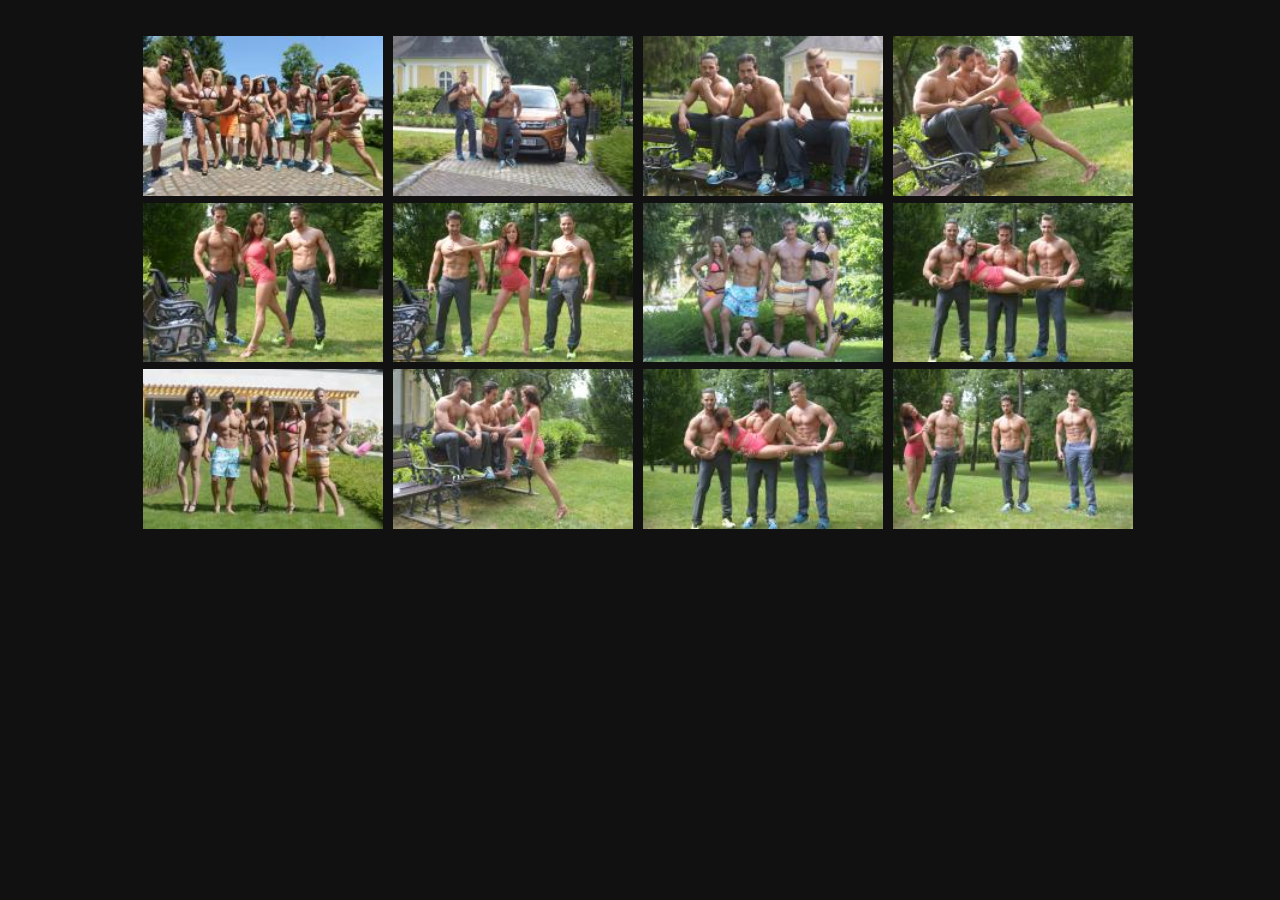
<file: gallery/index.html>
<!DOCTYPE html>
<html>
<head>
  <meta http-equiv="Content-Type" content="text/html; charset=UTF-8"/>
  <meta http-equiv="X-UA-Compatible" content="IE=edge,chrome=1" />
  <title>Gallery</title>

  <link rel="stylesheet" href="css/demo-styles.css" />
  <link rel="stylesheet" href="css/styles.css" />

</head>

<body>

<div class="demo-wrapper">

  <!--// Gallery Markup: A container that the plugin is called upon, and two lists for the images (use images with same aspect ratio) //-->
  <div id="gallery-container">
    
    <ul class="items--small">
      <li class="item"><a href="#"><img src="images/small-1.jpg" alt="" /></a></li>
      <li class="item"><a href="#"><img src="images/small-2.jpg" alt="" /></a></li>
      <li class="item"><a href="#"><img src="images/small-3.jpg" alt="" /></a></li>
      <li class="item"><a href="#"><img src="images/small-4.jpg" alt="" /></a></li>
      <li class="item"><a href="#"><img src="images/small-5.jpg" alt="" /></a></li>
      <li class="item"><a href="#"><img src="images/small-6.jpg" alt="" /></a></li>
      <li class="item"><a href="#"><img src="images/small-7.jpg" alt="" /></a></li>
      <li class="item"><a href="#"><img src="images/small-8.jpg" alt="" /></a></li>
      <li class="item"><a href="#"><img src="images/small-9.jpg" alt="" /></a></li>
      <li class="item"><a href="#"><img src="images/small-10.jpg" alt="" /></a></li>
      <li class="item"><a href="#"><img src="images/small-11.jpg" alt="" /></a></li>
      <li class="item"><a href="#"><img src="images/small-12.jpg" alt="" /></a></li>
    </ul>
    <ul class="items--big">
      <li class="item--big">
        <a href="#">
          <figure>
            <img src="images/big-1.jpg" alt="" />
          </figure>
          </a>
      </li>
      <li class="item--big">
        <a href="#">
          <figure>
            <img src="images/big-2.jpg" alt="" />
          </figure>
          </a>
      </li>
      <li class="item--big">
        <a href="#">
          <figure>
            <img src="images/big-3.jpg" alt="" />
          </figure>
          </a>
      </li>
      <li class="item--big">
        <a href="#">
          <figure>
            <img src="images/big-4.jpg" alt="" />
          </figure>
          </a>
      </li>
      <li class="item--big">
        <a href="#">
          <figure>
            <img src="images/big-5.jpg" alt="" />
          </figure>
          </a>
      </li>
      <li class="item--big">
        <a href="#">
          <figure>
            <img src="images/big-6.jpg" alt="" />
          </figure>
          </a>
      </li>
      <li class="item--big">
        <a href="#">
          <figure>
            <img src="images/big-7.jpg" alt="" />            
          </figure>
          </a>
      </li>
      <li class="item--big">
        <a href="#">
          <figure>
            <img src="images/big-8.jpg" alt="" />            
          </figure>
          </a>
      </li>
      <li class="item--big">
        <a href="#">
          <figure>
            <img src="images/big-9.jpg" alt="" />
          </figure>
          </a>
      </li>
      <li class="item--big">
        <a href="#">
          <figure>
            <img src="images/big-10.jpg" alt="" />            
          </figure>
          </a>
      </li>
      <li class="item--big">
        <a href="#">
          <figure>
            <img src="images/big-11.jpg" alt="" />            
          </figure>
          </a>
      </li>
      <li class="item--big">
        <a href="#">
          <figure>
            <img src="images/big-12.jpg" alt="" />
          </figure>
          </a>
      </li>
    </ul>
    <div class="controls">
      <span class="control icon-arrow-left" data-direction="previous"></span> 
      <span class="control icon-arrow-right" data-direction="next"></span> 
      <a href="index.html" class="grid icon-grid"></a>      
      <span class="fs-toggle icon-fullscreen"></span>
      <br/>
     <a href="../index.html" title="Main Page">
     <img src = "images/luck.png"/>
     </a>      
    </div>
    
 

  <script src="js/jquery-1.8.2.min.js"></script>
  <script src="js/plugins.js"></script>
  <script src="js/scripts.js"></script>
  <script>
    $(document).ready(function(){
     $('#gallery-container').sGallery({
        fullScreenEnabled: true
      });
    });
  </script>

</body>
</html>
</file>
<file: gallery/css/demo-styles.css>
/*
* Demo Styles
*/

@import url(http://fonts.googleapis.com/css?family=Lato:400,100,300);

body {
  background-color: #111;
  font: normal 100%/1.5 "Lato", sans-serif;
  color: white;
  text-align: center
}

.demo-wrapper {
  padding: 1em
}

header {
  font-size: 20px;
  padding: 1em 1.5em;
  line-height: .5em;
  background-color: #454683;
  color: white
}

a {
  text-decoration: none;
  color: inherit
}

a.button {
  background-color: #F02968;
  padding: 5px 15px;
  border-radius: 3px;
  display: inline-block;
  margin-top: 1.5em;
  margin-right: 1em
}

.infobar {
  font-size: 20px;
  padding: 1em
}

.infobar p {
  text-align: center;
  margin-top: 1em
}

h1 {
  text-align: center;
  font-size: 2em
}

.credit,
.tips {
  text-align: center
}

.credit {
  margin-top: 1em
}

.credit a {
  text-decoration: underline
}
</file>
<file: gallery/css/styles.css>
/*
*
* Gallery-specific Styles
*
*/


* {
  margin: 0;
  padding: 0;
  list-style: none;
  -moz-box-sizing: border-box;
  box-sizing: border-box
}

#gallery-container {
  font-size: 20px;
  margin: auto;
  position: relative;
  max-width: 50em;
  text-align: center;
  overflow: hidden;
  padding-top: 1em
}

#gallery-container:full-screen {
  max-width: 100% !important;
  width: 100%;
  height: 100% !important;
  background-color: #111
}

#gallery-container:-webkit-full-screen {
  max-width: 100% !important;
  width: 100%;
  height: 100% !important;
  background-color: #111
}

#gallery-container:-moz-full-screen {
  max-width: 100% !important;
  width: 100%;
  height: 100% !important;
  background-color: #111
}

.controls {
  text-align: center;
  font-size: 1em;
  opacity: 0;
  pointer-events: none;
  -webkit-transition: opacity .3s ease;
  transition: opacity .3s ease;
  position: absolute;
  bottom: 0;
  left: 0;
  right: 0
}

.control,
.grid,
.fs-toggle {
  width: .66em;
  height: .66em;
  text-align: center;
  line-height: .5em;
  cursor: pointer;
  display: inline-block;
  margin-right: 10px
}

.showControls {
  opacity: 1;
  pointer-events: auto;
  -webkit-transition: opacity .6s 1s ease;
  transition: opacity .6s 1s ease
}

.hideControls {
  opacity: 0;
  pointer-events: none
}

.icon-grid,
.icon-arrow-left,
.icon-arrow-right,
.icon-fullscreen-exit,
.icon-fullscreen {
  display:inline-block;
  width: 20px;
  height: 20px;
  background-image: url(../images/controls-light2.png);
  background-repeat: no-repeat
}

.icon-grid {
  background-position: 0 0
}

.icon-arrow-left {
  background-position: -40px 0
}

.icon-arrow-right {
  background-position: -80px 0
}

.icon-fullscreen-exit {
  background-position: -120px 0
}

.icon-fullscreen {
  background-position: -160px 0
}
.fs-toggle {
  display: none;
}


.item {
  display: inline-block;
  cursor: pointer;
  width: 24%;
  height: auto;
  margin-right: .5%
}

.item img,
.item--big img {
  width: 100%;
  display:block;
}

.items--big {
  position: absolute;
  top: 0;
  left: 0
  right:0;
  width: 100%;
  height: 100%;
  pointer-events: none
}

.item--big {
  position: absolute;
  width: 100%;
  height: auto;
  left: 0%;
  right: 0%;
  top: 1em;
  opacity: 0;
  -webkit-transform: scale(.8);
  transform: scale(.8)
}

.item--big .img-caption{
  position:absolute;
  width:100%;
  bottom:0;
  left:0;
  right:0;
  background-color: rgba(0,0,0,0.6);
  color:white;
  padding:10px;
  font-size:.8em;
  text-align:center;
}
.fadeInScaleUp {
  -webkit-animation: fadeInScaleUp .5s ease-out .6s forwards;
  animation: fadeInScaleUp .5s ease-out .6s forwards;
  z-index: 3
}

.fadeOut {
  -webkit-animation: fadeOut .4s ease-out forwards;
  animation: fadeOut .4s ease-out forwards;
  z-index: 1
}

@keyframes fadeOut {
  from {
    opacity: 1;
    -webkit-transform: scale(1);
    transform: scale(1)
  }

  to {
    opacity: 0;
    -webkit-transform: scale(1);
    transform: scale(1)
  }
}

@-webkit-keyframes fadeOut {
  from {
    opacity: 1;
    -webkit-transform: scale(1);
    transform: scale(1)
  }

  to {
    opacity: 0;
    -webkit-transform: scale(1);
    transform: scale(1)
  }
}

@keyframes fadeInScaleUp {
  from {
    opacity: 0;
    -webkit-transform: scale(.8);
    transform: scale(.8)
  }

  to {
    opacity: 1;
    -webkit-transform: scale(1);
    transform: scale(1)
  }
}

@-webkit-keyframes fadeInScaleUp {
  from {
    opacity: 0;
    -webkit-transform: scale(.8);
    transform: scale(.8)
  }

  to {
    opacity: 1;
    -webkit-transform: scale(1);
    transform: scale(1)
  }
}

.scaleDownFadeOut {
  -webkit-animation: scaleDownFadeOut .4s ease-in forwards;
  animation: scaleDownFadeOut .4s ease-in forwards;
  pointer-events: none
}

@keyframes scaleDownFadeOut {
  0% {
    opacity: 1;
    -webkit-transform: scale(1);
    transform: scale(1)
  }

  99% {
    opacity: 0;
    -webkit-transform: scale(.5);
    transform: scale(.5)
  }

  100% {
    opacity: 0;
    -webkit-transform: scale(1);
    transform: scale(1)
  }
}

@-webkit-keyframes scaleDownFadeOut {
  0% {
    opacity: 1;
    -webkit-transform: scale(1);
    transform: scale(1)
  }

  99% {
    opacity: 0;
    -webkit-transform: scale(.5);
    transform: scale(.5)
  }

  100% {
    opacity: 0;
    -webkit-transform: scale(1);
    transform: scale(1)
  }
}

.scaleUpFadeIn {
  opacity: 0;
  -webkit-transform: scale(1);
  transform: scale(1);
  -webkit-animation: scaleUpFadeIn ease-in-out .4s forwards;
  animation: scaleUpFadeIn ease-in-out .4s forwards;
  -webkit-animation-duration: .4s;
  animation-duration: .4s
}

@keyframes scaleUpFadeIn {
  0% {
    opacity: 0;
    -webkit-transform: scale(1);
    transform: scale(1)
  }

  1% {
    opacity: 0;
    -webkit-transform: scale(.5);
    transform: scale(.5)
  }

  100% {
    opacity: 1;
    -webkit-transform: scale(1);
    transform: scale(1)
  }
}

@-webkit-keyframes scaleUpFadeIn {
  0% {
    opacity: 0;
    -webkit-transform: scale(1);
    transform: scale(1)
  }

  1% {
    opacity: 0;
    -webkit-transform: scale(.5);
    transform: scale(.5)
  }

  100% {
    opacity: 1;
    -webkit-transform: scale(1);
    transform: scale(1)
  }
}

.showLastSecond {
  opacity: 0;
  -webkit-transform: scale(1);
  transform: scale(1);
  -webkit-animation: showLastSecond ease-in-out .4s forwards;
  animation: showLastSecond ease-in-out .4s forwards;
  -webkit-animation-duration: .4s;
  animation-duration: .4s
}

@keyframes showLastSecond {
  0% {
    opacity: 0;
    -webkit-transform: scale(1);
    transform: scale(1)
  }

  1% {
    opacity: 0;
    -webkit-transform: scale(.5);
    transform: scale(.5)
  }

  99% {
    opacity: 0;
    -webkit-transform: scale(1);
    transform: scale(1)
  }

  100% {
    opacity: 1;
    -webkit-transform: scale(1);
    transform: scale(1)
  }
}

@-webkit-keyframes showLastSecond {
  0% {
    opacity: 0;
    -webkit-transform: scale(1);
    transform: scale(1)
  }

  1% {
    opacity: 0;
    -webkit-transform: scale(.5);
    transform: scale(.5)
  }

  99% {
    opacity: 0;
    -webkit-transform: scale(1);
    transform: scale(1)
  }

  100% {
    opacity: 1;
    -webkit-transform: scale(1);
    transform: scale(1)
  }
}

@media screen and (max-width: 30em) {
  .item--big {
    width: 80%;
    right: 10%;
    left: 10%
  }
}
</file>
